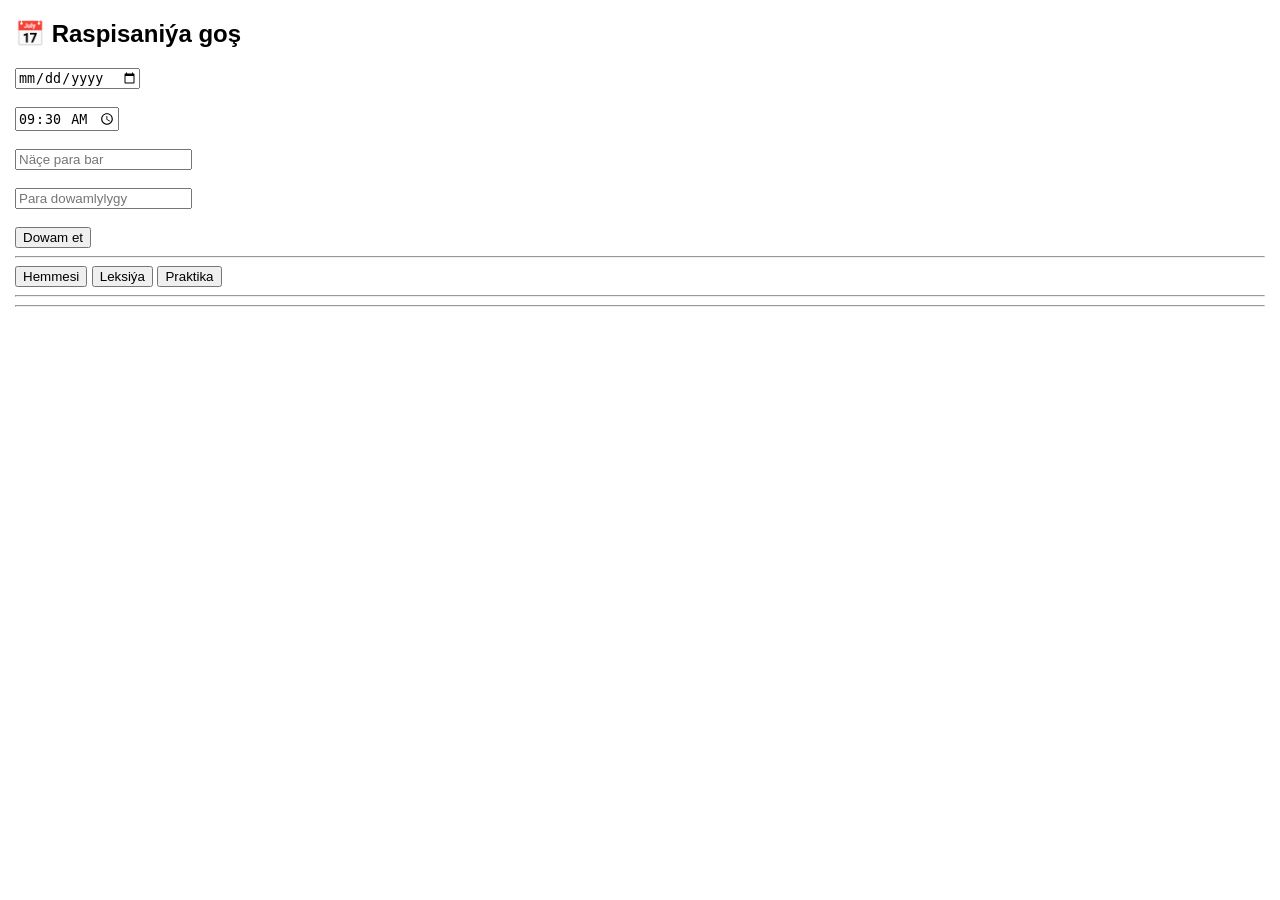
<file: templates/index.html>
<!DOCTYPE html>
<html>
<head>
<meta charset="UTF-8">
<title>Raspisaniýa</title>

<style>
body{font-family:Arial;margin:15px}

.schedule-day{
    background:#2c3e50;
    color:white;
    padding:10px;
    margin-top:15px;
    border-radius:6px;
}
.schedule-day button{float:right;}

.lesson-card{
    background:#f2f2f2;
    padding:10px;
    margin:6px 0;
    border-left:4px solid green;
    border-radius:6px;
}
.lesson-card button{float:right;margin-left:5px;}

.lesson-time{font-size:13px;color:#555;}
.lesson-title{font-weight:bold;}

#journalModal{
    display:none;
    position:fixed;
    top:0;left:0;
    width:100%;
    height:100%;
    background:white;
    overflow:auto;
    padding:15px;
    z-index:9999;
}

table{border-collapse:collapse;width:100%}
td,th{border:1px solid #999;padding:6px;text-align:center}
th{background:#2c3e50;color:white}
td.clickable{cursor:pointer}
</style>
</head>

<body>

<h2>📅 Raspisaniýa goş</h2>

<input type="date" id="scheduleDate"><br><br>
<input type="time" id="startTime" value="09:30"><br><br>
<input type="number" id="lessonCount" placeholder="Näçe para bar"><br><br>
<input type="number" id="lessonDuration" placeholder="Para dowamlylygy"><br><br>

<button id="btnStart">Dowam et</button>

<hr>

<!-- FILTER -->
<div>
<button onclick="setFilter('all')">Hemmesi</button>
<button onclick="setFilter('lek')">Leksiýa</button>
<button onclick="setFilter('pr')">Praktika</button>
</div>

<hr>

<div id="scheduleEditor"></div>
<hr>
<div id="scheduleList"></div>

<div id="journalModal">
<button onclick="closeJournal()">⬅ Yza gaýt</button>
<div id="journalContent"></div>
</div>

<script>
document.addEventListener("DOMContentLoaded", function(){

let currentFilter="all";

/* SAPAKLAR */
const lessonList=[
"Математика",
"Менеджмент",
"Практикум по физической культуре и спорту",
"Статистика",
"Физическая культура и спорт",
"Экономика предприятия",
"Безопасность жизнедеятельности",
"Иностранный язык",
"История России"
];

const students=[
"Балыева Б.","Бердиев Р.","Назаров Д.",
"Оразов К.","Оразов М.","Оразова Ч.",
"Реджеова Б.","Сапарлыева К.",
"Тораева Г.","Язгельдиев Б.","Янаров М."
];

function safeSchedule(){
    try{return JSON.parse(localStorage.getItem("schedule")||"{}");}
    catch{return {};}
}

function saveScheduleStorage(sc){
    localStorage.setItem("schedule",JSON.stringify(sc));
}

function formatDate(d){
    let p=d.split("-");
    return p[2]+"."+p[1]+"."+p[0];
}

function getWeekDay(d){
    const days=["Ýekşenbe","Duşenbe","Sişenbe","Çarşenbe","Penşenbe","Anna","Şenbe"];
    return days[new Date(d).getDay()];
}

function calcLessonTime(start,duration,index){
    let [h,m]=start.split(":").map(Number);
    let totalStart=h*60+m+index*(duration+10);
    if(index>=2) totalStart+=40;
    let end=totalStart+duration;

    const t=min=>{
        let hh=Math.floor(min/60);
        let mm=min%60;
        return String(hh).padStart(2,"0")+":"+String(mm).padStart(2,"0");
    };
    return t(totalStart)+" - "+t(end);
}

/* FILTER */
window.setFilter=function(type){
    currentFilter=type;
    showSchedule();
};

/* LESSON ADD */
btnStart.onclick=function(){
    let date=scheduleDate.value;
    let count=parseInt(lessonCount.value);
    let duration=parseInt(lessonDuration.value);

    if(!date||!count||!duration){
        alert("Maglumat doldur!");
        return;
    }

    let options=lessonList
        .map(l=>`<option value="${l}">${l}</option>`)
        .join("");

    let html="<h3>Paralary ýaz:</h3>";

    for(let i=0;i<count;i++){
        html+=`
        Para ${i+1}:<br>
        Sapak:<br>
        <select id="lessonName_${i}">
        <option value="">Saýla...</option>
        ${options}
        </select><br>

        Görnüş:<br>
        <select id="lessonType_${i}">
        <option value="lek">Leksiýa</option>
        <option value="pr">Praktika</option>
        </select><br>

        Mugallym:<br><input id="lessonTeacher_${i}"><br>
        Kabinet:<br><input id="lessonRoom_${i}"><br><br>`;
    }

    html+=`<button id="btnSave">Sakla</button>`;
    scheduleEditor.innerHTML=html;

    btnSave.onclick=saveSchedule;
};

function saveSchedule(){
    let date=scheduleDate.value;
    let duration=parseInt(lessonDuration.value);
    let count=parseInt(lessonCount.value);

    let sc=safeSchedule();

    sc[date]={start:startTime.value,duration,lessons:[]};

    for(let i=0;i<count;i++){
        let name=document.getElementById("lessonName_"+i)?.value.trim();
        if(!name) continue;

        sc[date].lessons.push({
            name,
            type:document.getElementById("lessonType_"+i).value,
            teacher:document.getElementById("lessonTeacher_"+i)?.value||"-",
            room:document.getElementById("lessonRoom_"+i)?.value||"-",
            journal:{}
        });
    }

    saveScheduleStorage(sc);
    showSchedule();
}

/* DELETE */
window.deleteDay=function(date){
    if(!confirm("Pozmalymy?")) return;
    let sc=safeSchedule();
    delete sc[date];
    saveScheduleStorage(sc);
    showSchedule();
};

window.deleteLesson=function(date,index){
    let sc=safeSchedule();
    sc[date].lessons.splice(index,1);
    saveScheduleStorage(sc);
    showSchedule();
};

/* JOURNAL */
window.openJournal=function(date,index){
    let sc=safeSchedule();
    let lesson=sc[date].lessons[index];

    let rows="";
    students.forEach((s,i)=>{
        let rec=lesson.journal[i]||["-","-"];

        rows+=`
        <tr>
        <td>${i+1}</td>
        <td style="text-align:left">${s}</td>
        <td>${rec[0]}</td>
        <td>${rec[1]}</td>
        </tr>`;
    });

    journalContent.innerHTML=`
    <h2>${lesson.name}</h2>
    <p>${lesson.teacher} | ${lesson.room}</p>
    <table>
    <tr><th>#</th><th>ФИО</th><th>1</th><th>2</th></tr>
    ${rows}
    </table>`;

    journalModal.style.display="block";
};

window.closeJournal=function(){
    journalModal.style.display="none";
};

/* SHOW */
function showSchedule(){
    let sc=safeSchedule();
    let html="";

    Object.keys(sc)
    .sort((a,b)=>new Date(a)-new Date(b))
    .forEach(d=>{
        let data=sc[d];

        html+=`
        <div class="schedule-day">
        ${getWeekDay(d)} — ${formatDate(d)}
        <button onclick="deleteDay('${d}')">Poz</button>
        </div>`;

        data.lessons.forEach((l,i)=>{

            if(currentFilter!=="all" && l.type!==currentFilter)
                return;

            html+=`
            <div class="lesson-card">
            <button onclick="deleteLesson('${d}',${i})">Poz</button>
            <button onclick="openJournal('${d}',${i})">Žurnal</button>

            <div class="lesson-time">
            ${calcLessonTime(data.start,data.duration,i)}
            </div>

            <div class="lesson-title">
            ${l.name} (${l.type==="lek"?"Leksiýa":"Praktika"})
            </div>

            <div>👨‍🏫 ${l.teacher}</div>
            <div>🏫 ${l.room}</div>
            </div>`;
        });
    });

    scheduleList.innerHTML=html;
}

showSchedule();

});
</script>

</body>
</html>
</file>
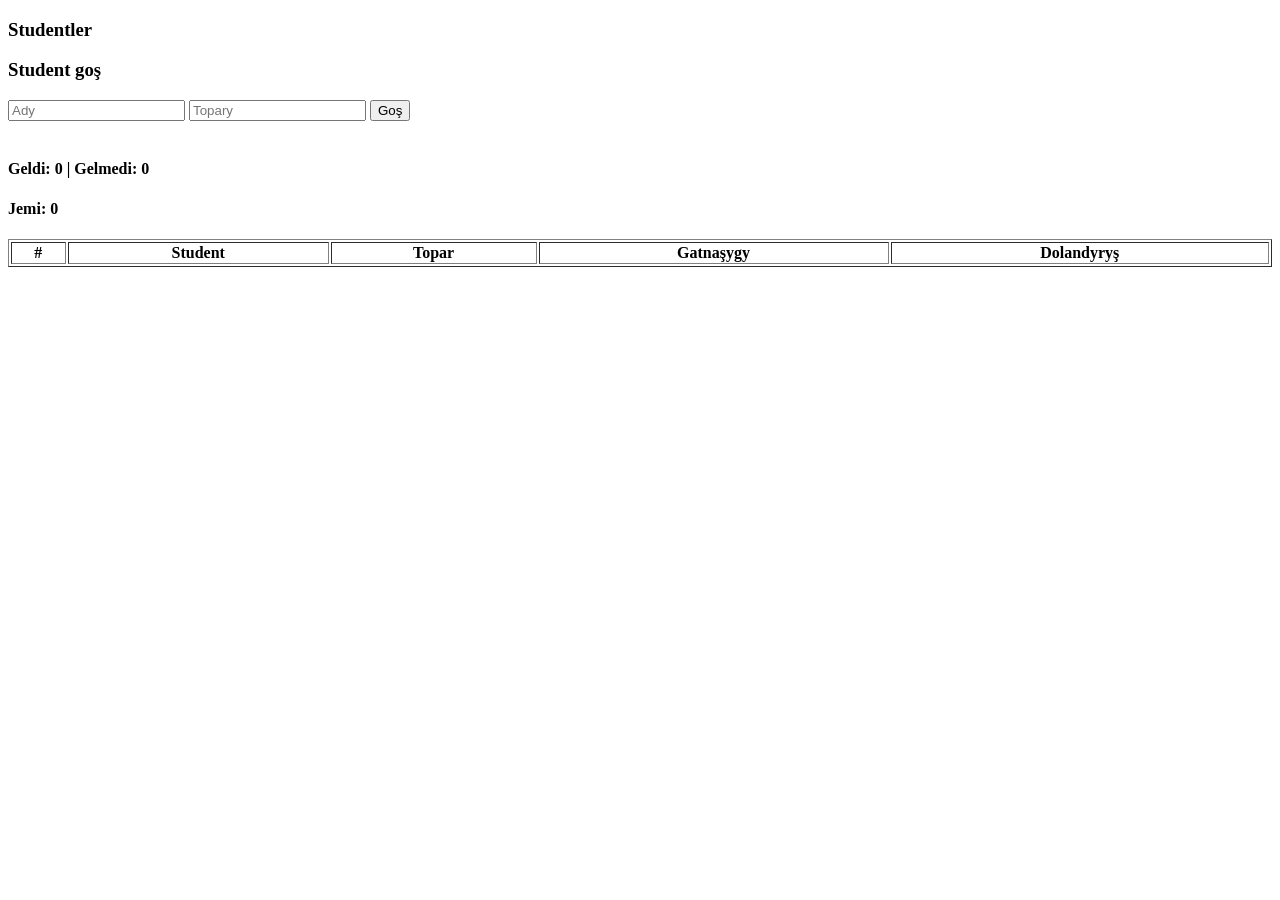
<file: templates/journal.html>
<!DOCTYPE html>
<html>
<body>

<h3>Studentler</h3>

<h3>Student goş</h3>
<input id="name" placeholder="Ady">
<input id="group" placeholder="Topary">
<button onclick="addStudent()">Goş</button>

<br><br>

<h4 id="count">Geldi: 0 | Gelmedi: 0</h4>
<h4 id="total">Jemi: 0</h4>

<table border="1" width="100%">
<thead>
<tr>
<th>#</th>
<th>Student</th>
<th>Topar</th>
<th>Gatnaşygy</th>
<th>Dolandyryş</th>
</tr>
</thead>

<tbody id="studentList"></tbody>
</table>

<script>

function getMonthKey(){
    const d = new Date();
    return d.getFullYear()+"_"+(d.getMonth()+1);
}

function getStudents(){
    return JSON.parse(localStorage.getItem("students") || "[]");
}

function saveStudents(list){
    localStorage.setItem("students", JSON.stringify(list));
}

function renumber(){
    document.querySelectorAll("#studentList tr")
        .forEach((tr,i)=>tr.children[0].textContent=i+1);
}

function updateCount(){
    const rows=document.querySelectorAll("#studentList tr");
    let geldi=0, gelmedi=0;

    rows.forEach(tr=>{
        if(tr.style.color==="green") geldi++;
        if(tr.style.color==="red") gelmedi++;
    });

    document.getElementById("count").textContent =
        "Geldi: "+geldi+" | Gelmedi: "+gelmedi;

    document.getElementById("total").textContent =
        "Jemi: "+rows.length;
}

function saveStatus(name,status){
    let students=getStudents();
    const key=getMonthKey();

    students=students.map(s=>
        s.name===name
        ? {...s,["status_"+key]:status}
        : s
    );

    saveStudents(students);
}

function removeStudent(name){
    let students=getStudents()
        .filter(s=>s.name!==name);
    saveStudents(students);
}

function addRow(name,group,status=""){
    const list=document.getElementById("studentList");
    const tr=document.createElement("tr");

    const tdNum=document.createElement("td");
    tdNum.textContent=list.children.length+1;

    const tdName=document.createElement("td");
    tdName.textContent=name;

    const tdGroup=document.createElement("td");
    tdGroup.textContent=group;

    const tdAttend=document.createElement("td");

    if(status==="yes") tr.style.color="green";
    if(status==="no") tr.style.color="red";

    const btnYes=document.createElement("button");
    btnYes.textContent="Geldi";
    btnYes.onclick=()=>{
        tr.style.color="green";
        saveStatus(name,"yes");
        updateCount();
    };

    const btnNo=document.createElement("button");
    btnNo.textContent="Gelmedi";
    btnNo.onclick=()=>{
        tr.style.color="red";
        saveStatus(name,"no");
        updateCount();
    };

    tdAttend.append(btnYes,btnNo);

    const tdCtrl=document.createElement("td");

    const btnDelete=document.createElement("button");
    btnDelete.textContent="Poz";
    btnDelete.onclick=()=>{
        tr.remove();
        removeStudent(name);
        renumber();
        updateCount();
    };

    tdCtrl.appendChild(btnDelete);

    tr.append(tdNum,tdName,tdGroup,tdAttend,tdCtrl);
    list.appendChild(tr);
}

function addStudent(){
    const name=document.getElementById("name").value.trim();
    const group=document.getElementById("group").value.trim();

    if(!name||!group) return;

    let students=getStudents();
    students.push({name,group});
    saveStudents(students);

    addRow(name,group);

    document.getElementById("name").value="";
    document.getElementById("group").value="";

    updateCount();
}

function loadStudents(){
    const students=getStudents();
    const key=getMonthKey();

    students.forEach(s=>{
        addRow(
            s.name,
            s.group,
            s["status_"+key] || ""
        );
    });

    updateCount();
}

loadStudents();

</script>

</body>
</html>
</file>
